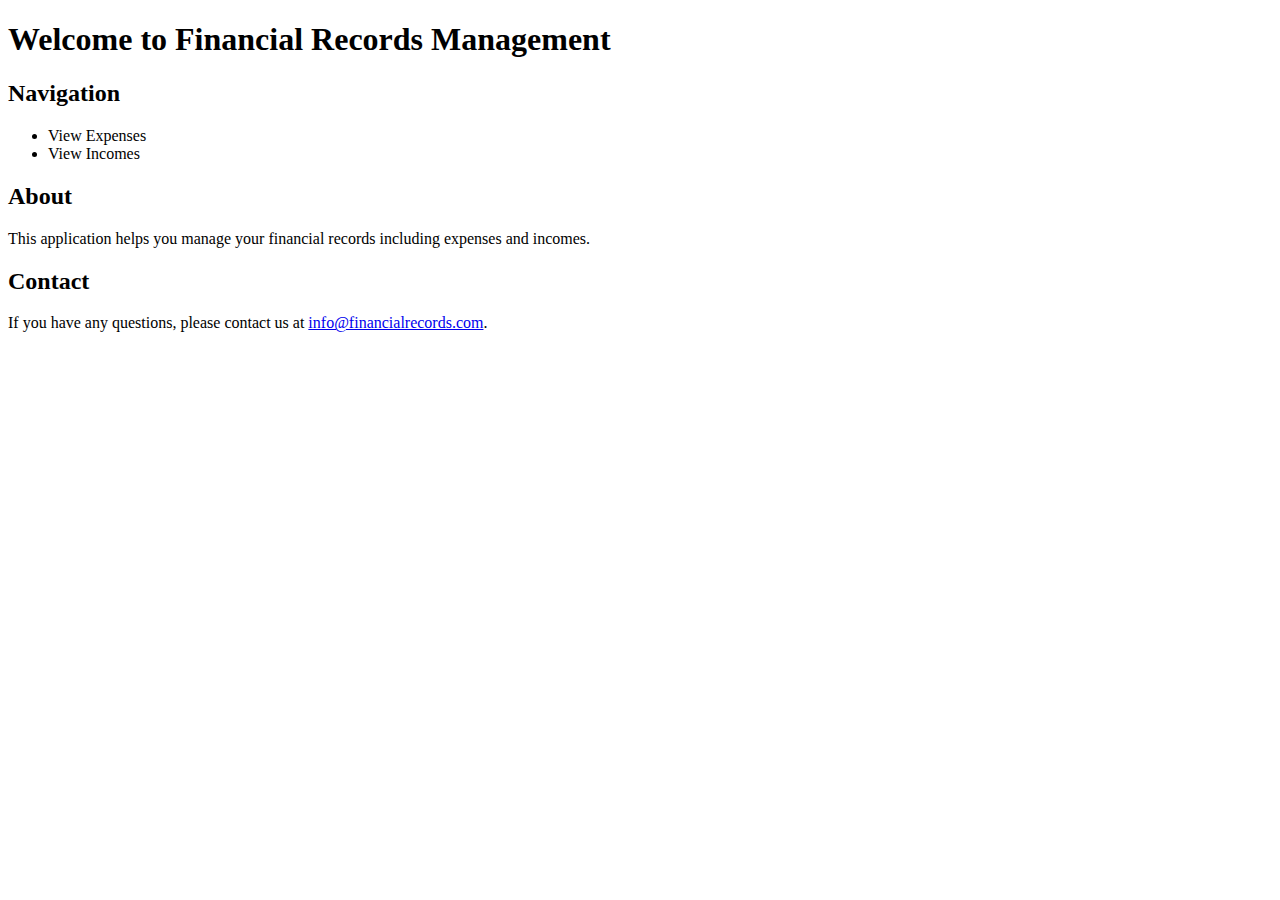
<file: FinancialRecords(2)/FinancialRecords/FinancialRecords/target/classes/templates/index.html>
<!DOCTYPE html>
<html xmlns:th="http://www.thymeleaf.org">
<head>
    <meta charset="UTF-8">
    <title>Financial Records Management</title>
</head>
<body>
    <h1>Welcome to Financial Records Management</h1>

    <h2>Navigation</h2>
    <ul>
        <li><a th:href="@{/expenses}">View Expenses</a></li>
        <li><a th:href="@{/incomes}">View Incomes</a></li>
    </ul>

    <h2>About</h2>
    <p>This application helps you manage your financial records including expenses and incomes.</p>

    <h2>Contact</h2>
    <p>If you have any questions, please contact us at <a href="mailto:info@financialrecords.com">info@financialrecords.com</a>.</p>
</body>
</html>
</file>
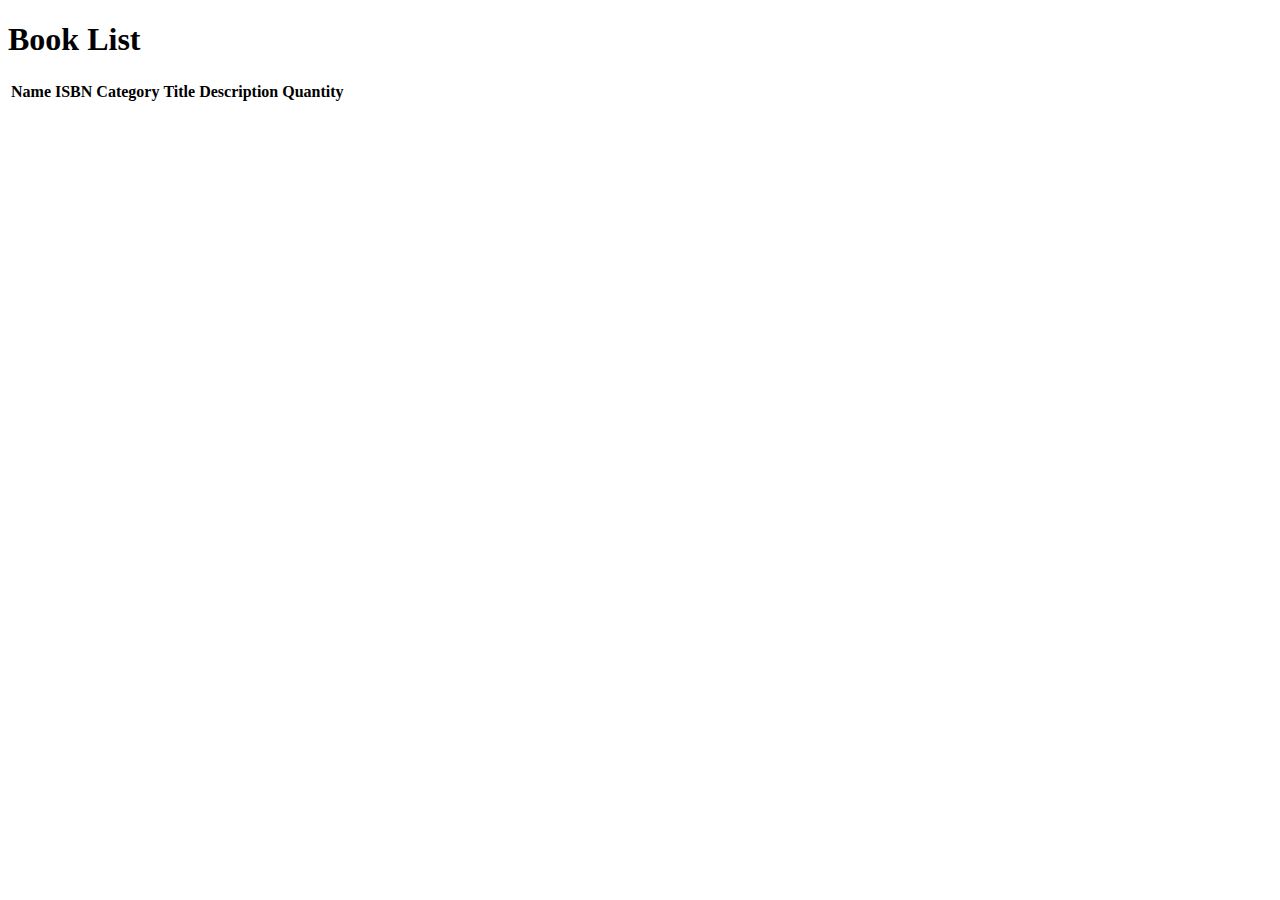
<file: libraryweb/target/classes/templates/book-list.html>
<!DOCTYPE html>
<html xmlns:th="http://www.thymeleaf.org">
<head>
    <title>Book List</title>
</head>
<body>
    <h1>Book List</h1>
    <table>
        <thead>
            <tr>
                <th>Name</th>
                <th>ISBN</th>
                <th>Category</th>
                <th>Title</th>
                <th>Description</th>
                <th>Quantity</th>
            </tr>
        </thead>
        <tbody>
            <tr th:each="book : ${books}">
                <td th:text="${book.name}"></td>
                <td th:text="${book.isbn}"></td>
                <td th:text="${book.category}"></td>
                <td th:text="${book.title}"></td>
                <td th:text="${book.description}"></td>
                <td th:text="${book.qty}"></td>
            </tr>
        </tbody>
    </table>
</body>
</html>
</file>
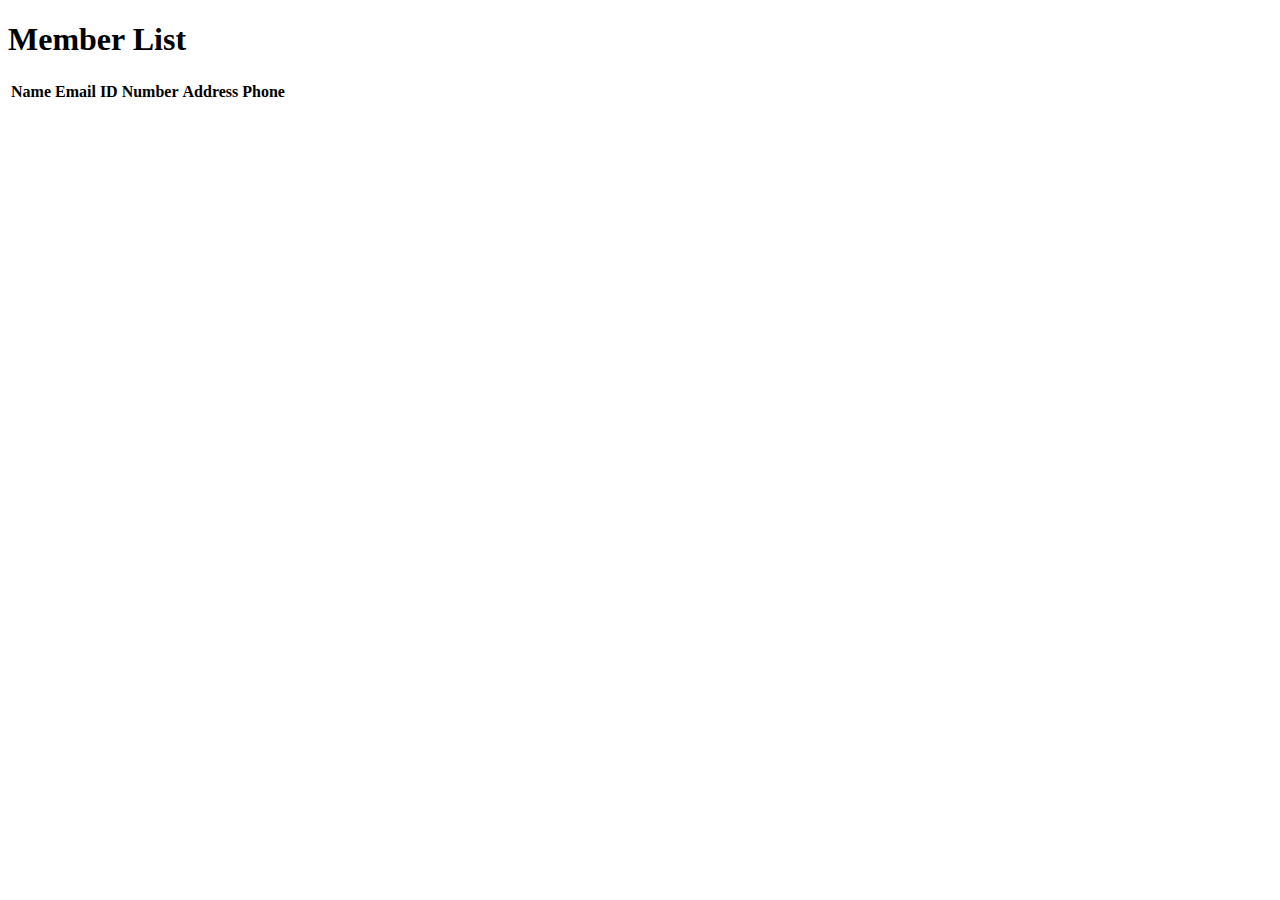
<file: libraryweb/target/classes/templates/member-list.html>
<!DOCTYPE html>
<html xmlns:th="http://www.thymeleaf.org">
<head>
    <title>Member List</title>
</head>
<body>
    <h1>Member List</h1>
    <table>
        <thead>
            <tr>
                <th>Name</th>
                <th>Email</th>
                <th>ID Number</th>
                <th>Address</th>
                <th>Phone</th>
            </tr>
        </thead>
        <tbody>
            <tr th:each="member : ${members}">
                <td th:text="${member.name}"></td>
                <td th:text="${member.email}"></td>
                <td th:text="${member.idNumber}"></td>
                <td th:text="${member.address}"></td>
                <td th:text="${member.phone}"></td>
            </tr>
        </tbody>
    </table>
</body>
</html>
</file>
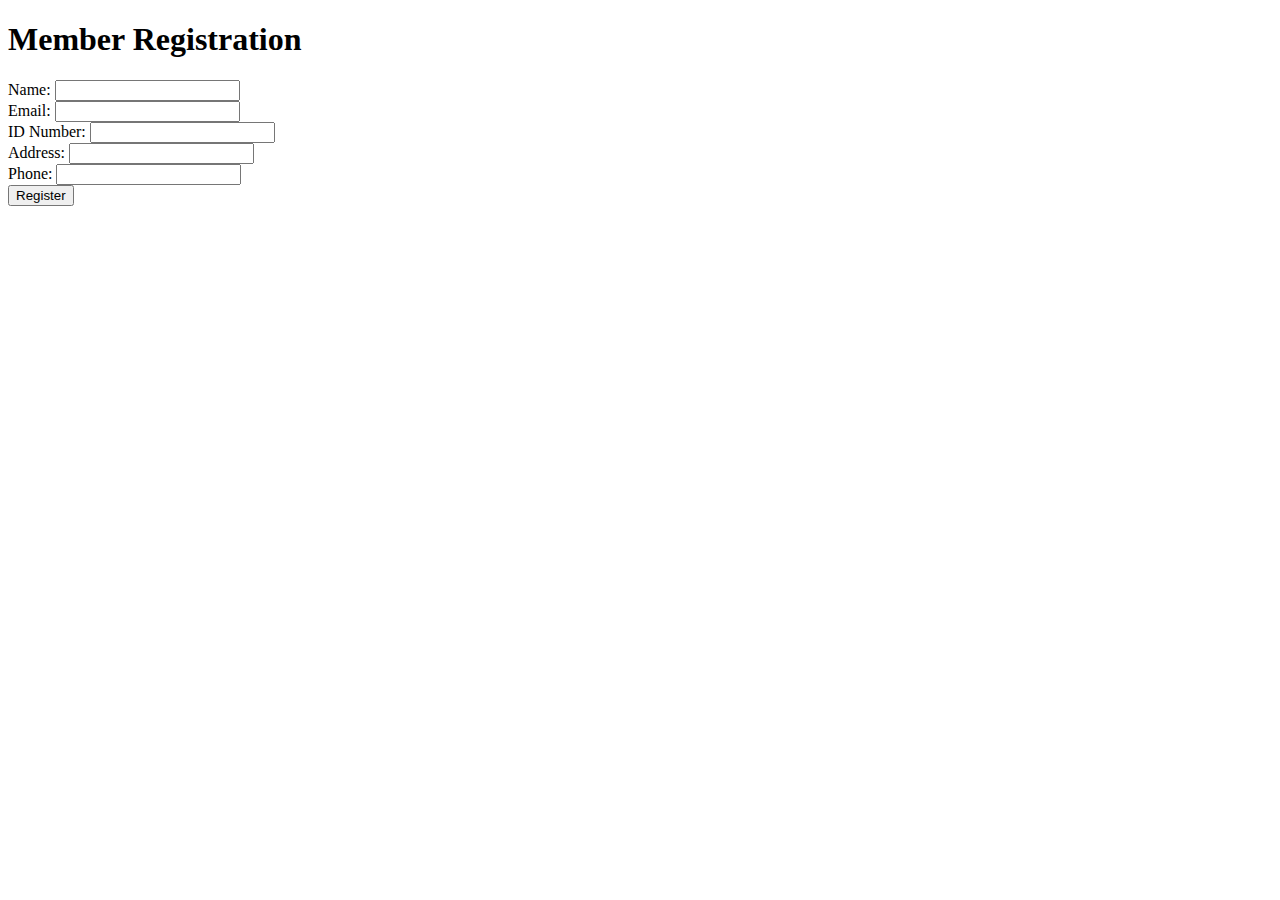
<file: libraryweb/target/classes/templates/member-register.html>
<!DOCTYPE html>
<html xmlns:th="http://www.thymeleaf.org">
<head>
    <title>Member Registration</title>
</head>
<body>
    <h1>Member Registration</h1>
    <form action="#" th:action="@{/members/register}" th:object="${member}" method="post">
        <label>Name:</label>
        <input type="text" th:field="*{name}" /><br/>
        <label>Email:</label>
        <input type="email" th:field="*{email}" /><br/>
        <label>ID Number:</label>
        <input type="text" th:field="*{idNumber}" /><br/>
        <label>Address:</label>
        <input type="text" th:field="*{address}" /><br/>
        <label>Phone:</label>
        <input type="text" th:field="*{phone}" /><br/>
        <button type="submit">Register</button>
    </form>
</body>
</html>
</file>
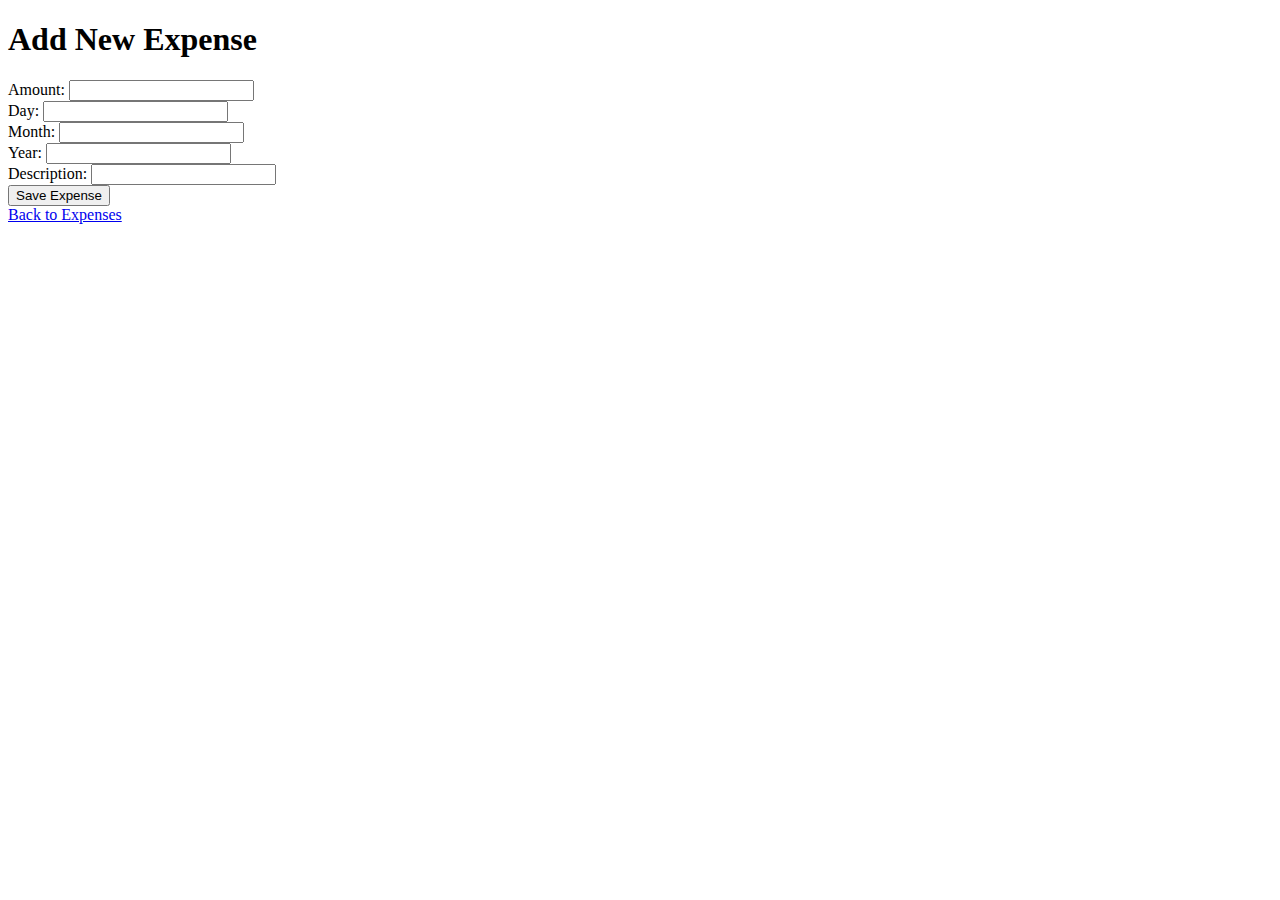
<file: FinancialRecords(2)/FinancialRecords/FinancialRecords/target/classes/templates/add-expense.html>
<!DOCTYPE html>
<html lang="en" xmlns:th="http://www.thymeleaf.org">
<head>
    <meta charset="UTF-8">
    <title>Add Expense</title>
</head>
<body>
    <h1>Add New Expense</h1>
    <form action="#" th:action="@{/expenses/save}" th:object="${expense}" method="post">
        <input type="hidden" th:field="*{id}"/> <!-- Id should be hidden and auto-generated -->
        <label>Amount: <input type="number" step="0.01" th:field="*{amount}"/></label><br>
        <label>Day: <input type="number" th:field="*{day}"/></label><br>
        <label>Month: <input type="number" th:field="*{month}"/></label><br>
        <label>Year: <input type="number" th:field="*{year}"/></label><br>
        <label>Description: <input type="text" th:field="*{description}"/></label><br>
        <button type="submit">Save Expense</button>
    </form>
    <a href="/expenses">Back to Expenses</a>
</body>
</html>
</file>
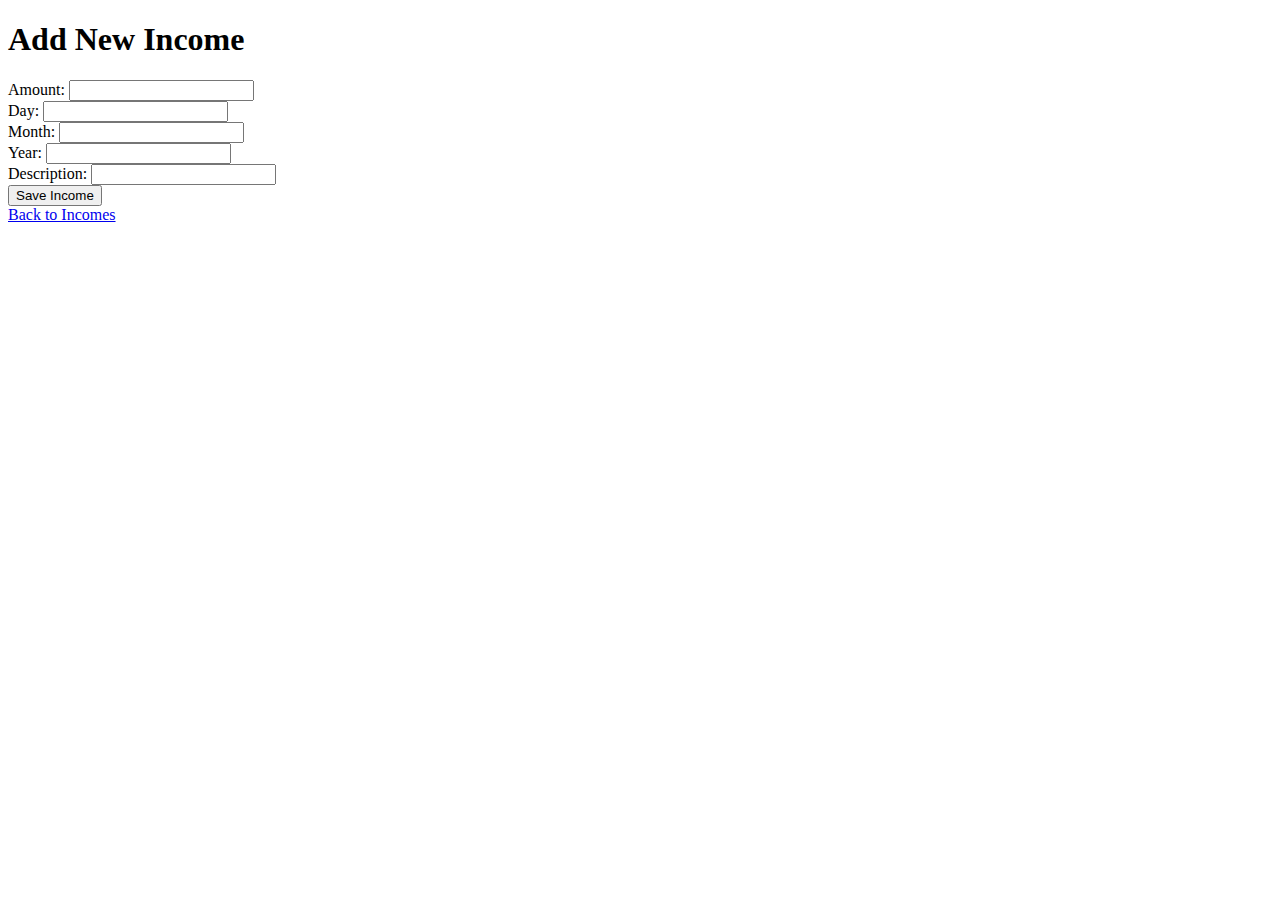
<file: FinancialRecords(2)/FinancialRecords/FinancialRecords/target/classes/templates/add-Income.html>
<!DOCTYPE html>
<html lang="en" xmlns:th="http://www.thymeleaf.org">
<head>
    <meta charset="UTF-8">
    <title>Add Income</title>
</head>
<body>
    <h1>Add New Income</h1>
    <form action="#" th:action="@{/incomes/save}" th:object="${income}" method="post">
        <input type="hidden" th:field="*{id}"/> <!-- Id should be hidden and auto-generated -->
        <label>Amount: <input type="number" step="0.01" th:field="*{amount}"/></label><br>
        <label>Day: <input type="number" th:field="*{day}"/></label><br>
        <label>Month: <input type="number" th:field="*{month}"/></label><br>
        <label>Year: <input type="number" th:field="*{year}"/></label><br>
        <label>Description: <input type="text" th:field="*{description}"/></label><br>
        <button type="submit">Save Income</button>
    </form>
    <a href="/incomes">Back to Incomes</a>
</body>
</html>
</file>
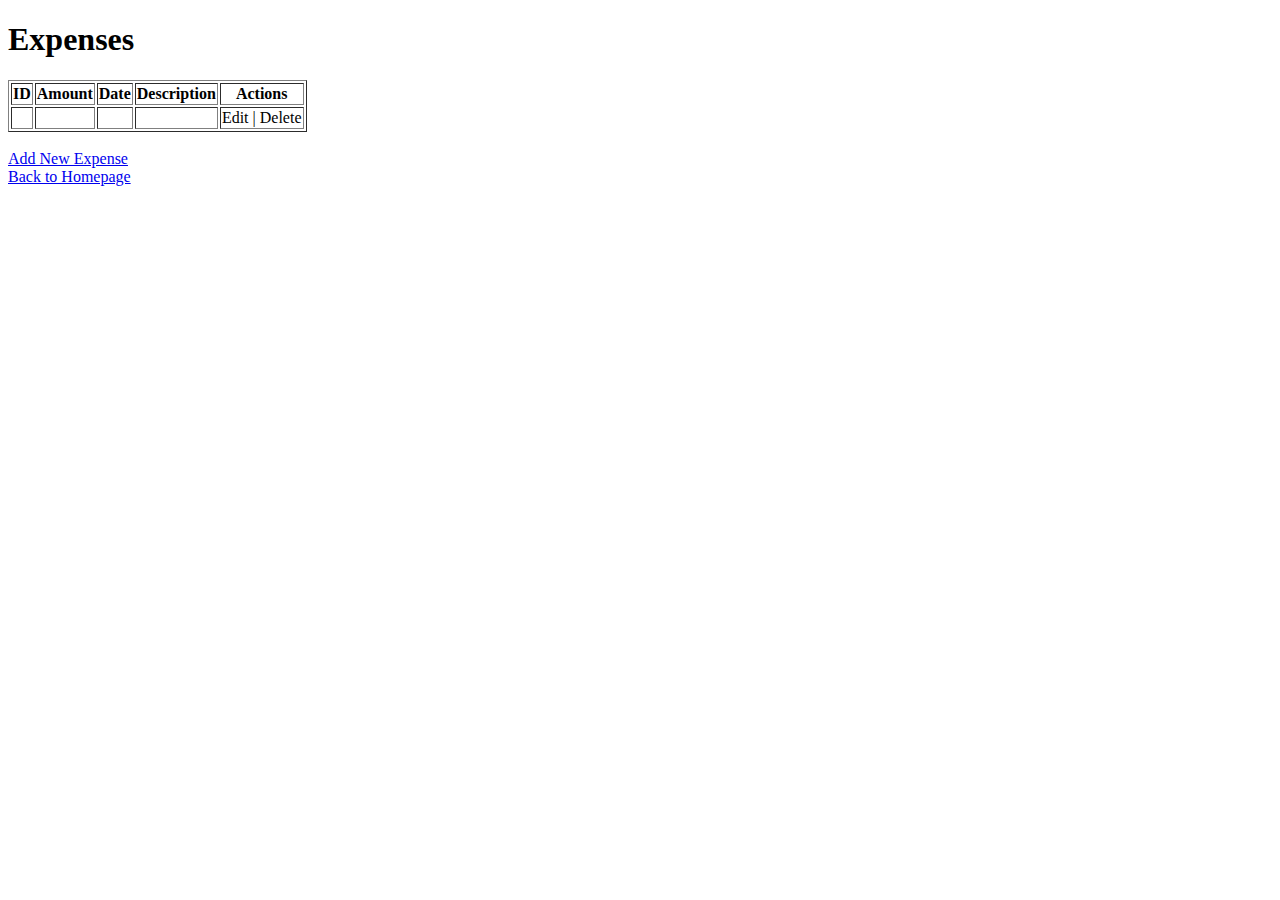
<file: FinancialRecords(2)/FinancialRecords/FinancialRecords/target/classes/templates/expenses.html>
<!DOCTYPE html>
<html lang="en" xmlns:th="http://www.thymeleaf.org">
<head>
    <meta charset="UTF-8">
    <title>Expenses</title>
</head>
<body>
    <h1>Expenses</h1>
    <table border="1">
        <thead>
            <tr>
                <th>ID</th>
                <th>Amount</th>
                <th>Date</th>
                <th>Description</th>
                <th>Actions</th>
            </tr>
        </thead>
        <tbody>
            <!-- Loop through expenses and display them -->
            <tr th:each="expense : ${expenses}">
                <td th:text="${expense.id}"></td>
                <td th:text="${expense.amount}"></td>
                <td th:text="${expense.day + '/' + expense.month + '/' + expense.year}"></td>
                <td th:text="${expense.description}"></td>
                <td>
                    <a th:href="@{/expenses/{id}(id=${expense.id})}">Edit</a> |
                    <a th:href="@{/expenses/{id}/delete(id=${expense.id})}">Delete</a>
                </td>
            </tr>
        </tbody>
    </table>
    <br>
    <a href="/expenses/new">Add New Expense</a>
    <br>
    <a href="/">Back to Homepage</a>
</body>
</html>
</file>
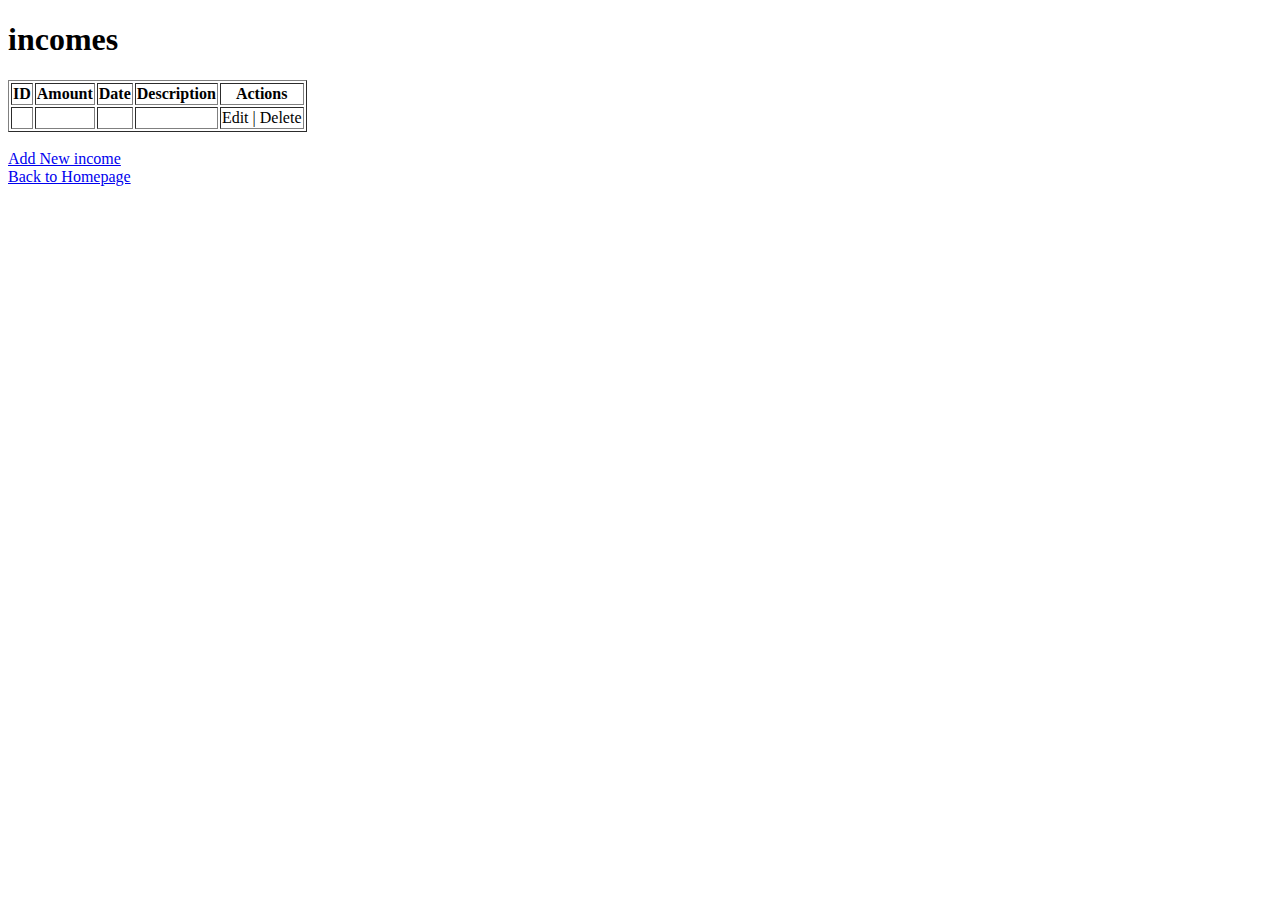
<file: FinancialRecords(2)/FinancialRecords/FinancialRecords/target/classes/templates/incomes.html>
<!DOCTYPE html>
<html lang="en" xmlns:th="http://www.thymeleaf.org">
<head>
    <meta charset="UTF-8">
    <title>incomes</title>
</head>
<body>
    <h1>incomes</h1>
    <table border="1">
        <thead>
            <tr>
                <th>ID</th>
                <th>Amount</th>
                <th>Date</th>
                <th>Description</th>
                <th>Actions</th>
            </tr>
        </thead>
        <tbody>
            <!-- Loop through incomes and display them -->
            <tr th:each="income : ${incomes}">
                <td th:text="${income.id}"></td>
                <td th:text="${income.amount}"></td>
                <td th:text="${income.day + '/' + income.month + '/' + income.year}"></td>
                <td th:text="${income.description}"></td>
                <td>
                    <a th:href="@{/incomes/{id}(id=${income.id})}">Edit</a> |
                    <a th:href="@{/incomes/{id}/delete(id=${income.id})}">Delete</a>
                </td>
            </tr>
        </tbody>
    </table>
    <br>
    <a href="/incomes/new">Add New income</a>
    <br>
    <a href="/">Back to Homepage</a>
</body>
</html>
</file>
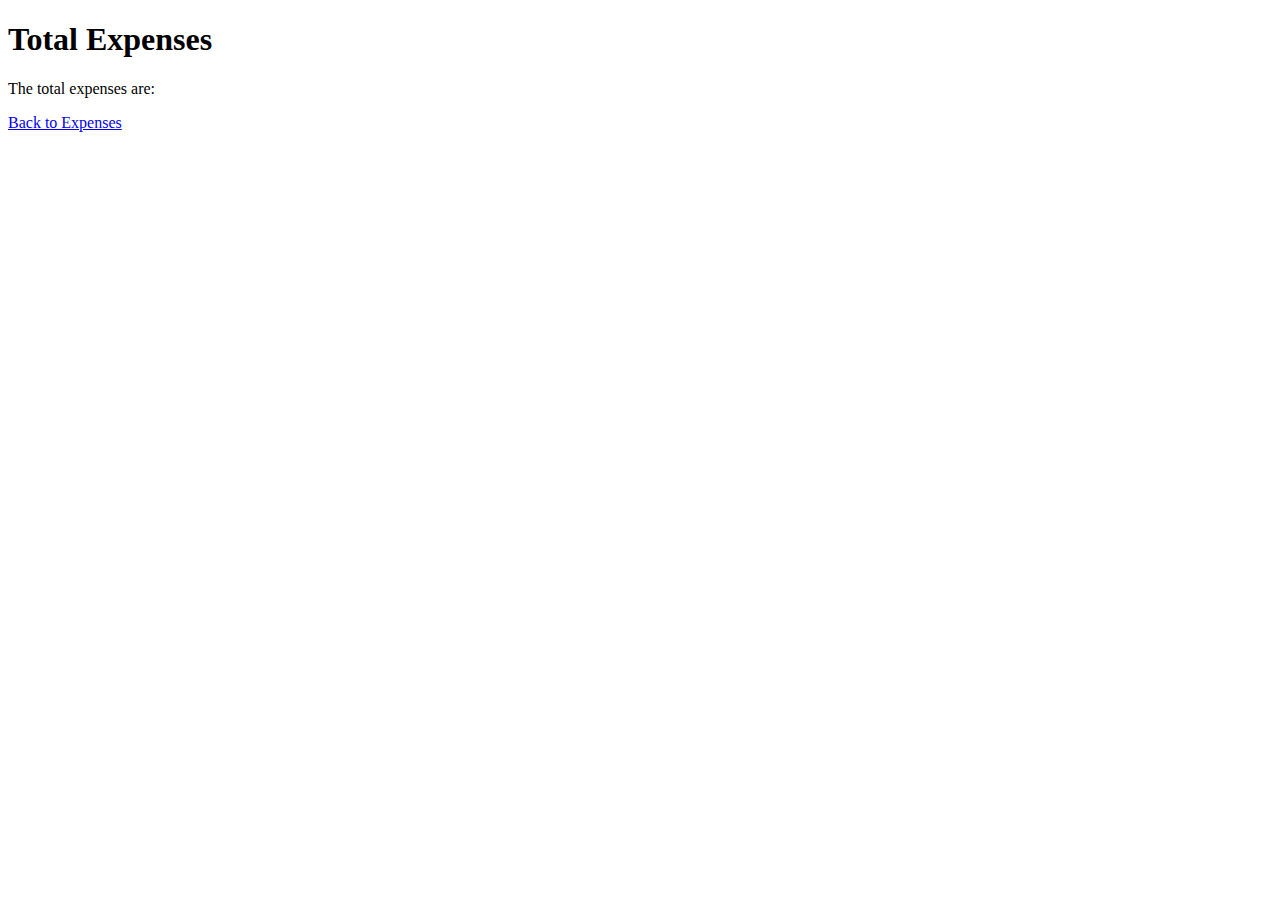
<file: FinancialRecords(2)/FinancialRecords/FinancialRecords/target/classes/templates/total-expenses.html>
<!DOCTYPE html>
<html xmlns:th="http://www.thymeleaf.org">
<head>
    <title>Total Expenses</title>
</head>
<body>
    <h1>Total Expenses</h1>
    <p>The total expenses are: <span th:text="${totalExpenses}"></span></p>
    <a href="/expenses">Back to Expenses</a>
</body>
</html>
</file>
